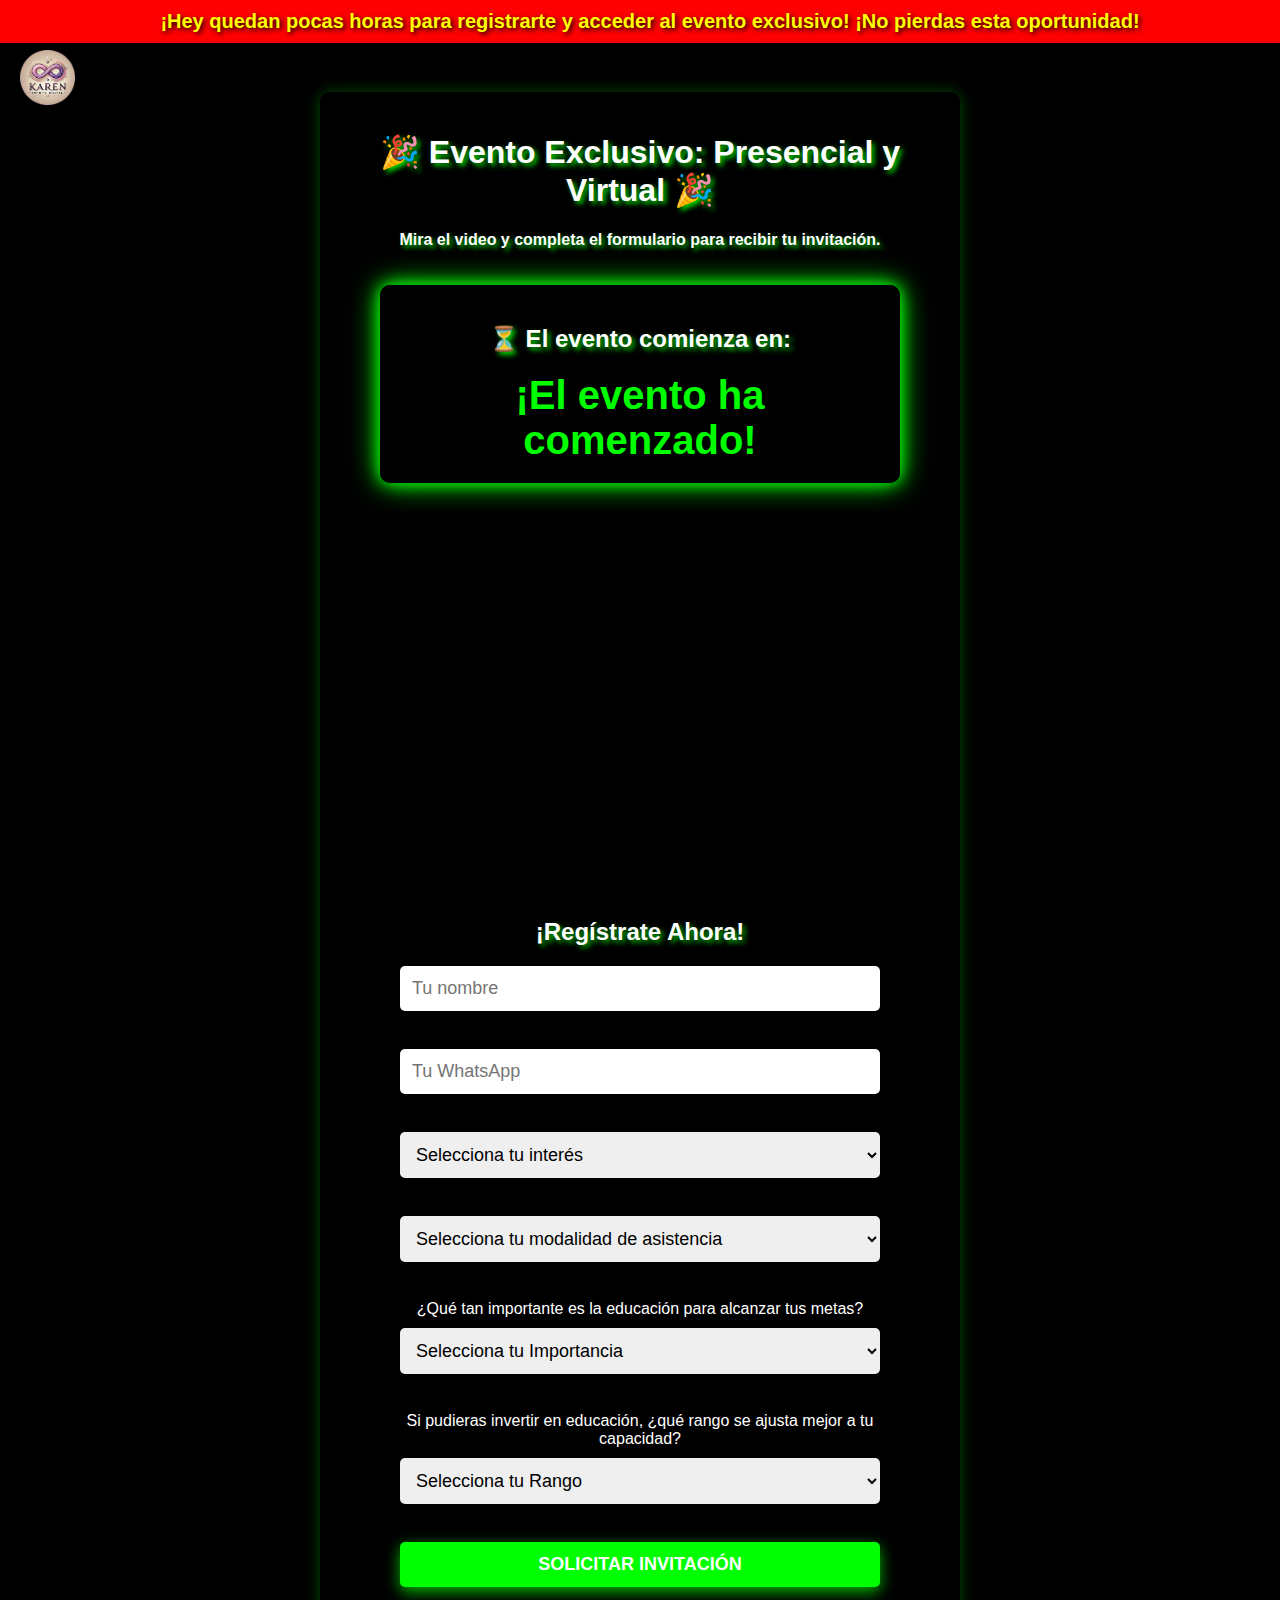
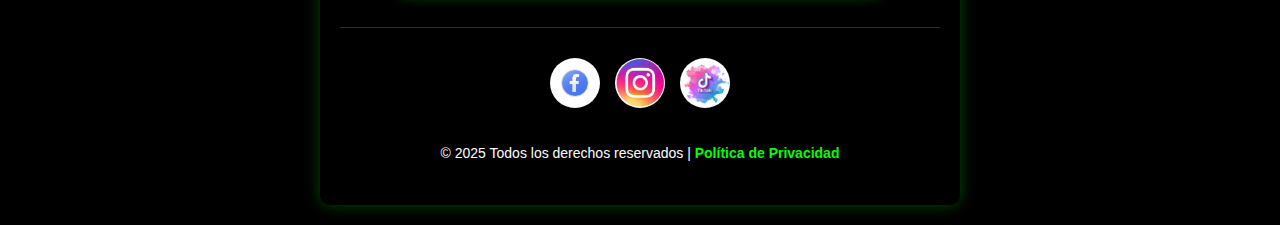
<file: index.html>
<!DOCTYPE html>
<html lang="es">
<head>
    <meta charset="UTF-8">
    <meta name="viewport" content="width=device-width, initial-scale=1.0">
    <title>Impacto Digital</title>
    <link rel="stylesheet" href="styles.css">
    
</head>
<body>
  
    <!-- Anuncio de urgencia en la parte superior -->
    <div class="anuncio">
        <span>¡Hey quedan pocas horas para registrarte y acceder al evento exclusivo! ¡No pierdas esta oportunidad!</span>
    </div>

     <!-- Encabezado con Logo -->
     <body class="index-page">
        <header>
            <div class="logo-container">
                <a href="index.html">
                    <img src="logo.png" alt="Logo de la Empresa">
                </a>
            </div>
        </header>
    </body>
    

    <br><br><br><br>
    <div class="container">
        <h1 class="titulo">🎉 Evento Exclusivo: Presencial y Virtual 🎉</h1>
        <p class="subtitulo">Mira el video y completa el formulario para recibir tu invitación.</p>



        
        
        <!-- Contador con efecto neón -->
        <div id="contador">
            <h2 class="titulo-contador">⏳ El evento comienza en:</h2>
            <div id="cuentaRegresiva">
                <span id="horas">00</span>:<span id="minutos">00</span>:<span id="segundos">00</span>
            </div>
        </div>
        <br><br>

        <!-- Video incrustado de YouTube -->
        <iframe width="560" height="315" src="https://www.youtube.com/embed/5X6r6T-hrX8" frameborder="0" allowfullscreen></iframe>
        <br><br>
<!-- Formulario -->
<div class="form-container">
    <h2 class="flotante">¡Regístrate Ahora!</h2>

    <form id="formulario" onsubmit="enviarFormulario(event)">
        <input type="text" id="nombre" name="nombre" placeholder="Tu nombre" required><br>
        <input type="text" id="whatsapp" name="whatsapp" placeholder="Tu WhatsApp" required><br>

        <select id="interes" name="interes" required>
            <option value="">Selecciona tu interés</option>
            <option value="Negocios Digitales">Negocios Digitales</option>
            <option value="Marketing">Marketing</option>
            <option value="Trading">Trading</option>
            <option value="E-commerce">E-commerce</option>
            <option value="Hotelería y Turismo">Hotelería y Turismo</option>
            <option value="Publicidad en Redes Sociales">Publicidad en Redes Sociales</option>
        </select><br>

        <select id="asistencia" name="asistencia" required>
            <option value="">Selecciona tu modalidad de asistencia</option>
            <option value="Presencial">Presencial</option>
            <option value="Virtual">Virtual</option>
        </select><br>

        <!-- Nueva sección: Importancia de la educación -->
        <label for="importancia">¿Qué tan importante es la educación para alcanzar tus metas?</label>
        <select id="importancia" name="importancia" required>
            <option value="">Selecciona tu Importancia</option>
            <option value="1">1 - Poco importante</option>
            <option value="2">2</option>
            <option value="3">3 - Neutral</option>
            <option value="4">4</option>
            <option value="5">5 - Muy importante</option>
        </select><br>

        <!-- Nueva sección: Rango de inversión en educación -->
        <label for="rango">Si pudieras invertir en educación, ¿qué rango se ajusta mejor a tu capacidad?</label>
        <select id="rango" name="rango" required>
            <option value="">Selecciona tu Rango</option>
            <option value="hasta 500,000">Hasta 500,000</option>
            <option value="500,000 - 1,000,000">Entre 500,000 y 1 millón</option>
            <option value="1,000,000 - 2,000,000">Entre 1 millón y 2 millones</option>
            <option value="2,000,000 - 4,000,000">Entre 2 millones y 4 millones</option>
            <option value="4,000,000 - 5,000,000">Entre 4 millones y 5 millones</option>
            <option value="más de 5,000,000">Más de 5 millones (Ejemplo: hasta 12 millones)</option>
        </select><br>

        <!-- Botón para ver paquetes 
        <button class="paquetes-btn" onclick="window.location.href='paquetes.html'">💼 Ver Paquetes</button>-->

        <button type="submit">Solicitar Invitación</button>
    </form>
</div>


    
<!-- Sección de derechos reservados y políticas -->
<!-- Pie de Página -->
<footer>
    <div class="redes-sociales">
        <a href="https://facebook.com" target="_blank" class="btn-social">
            <img src="images/facebook.png" alt="Facebook">
        </a>
        <a href="https://www.instagram.com/karentorresenfermera?igsh=MWpvaHpjc3RvZ2sxcA%3D%3D&utm_source=qr" target="_blank" class="btn-social">
            <img src="images/instagram.jpg" alt="Instagram">
        </a>
        <a href="https://www.tiktok.com/@karentorres1994?_t=ZS-8u8SN06SGpx&_r=1" target="_blank" class="btn-social">
            <img src="images/tiktok.jpg" alt="TikTok">
        </a>
    </div>
    <p>© 2025 Todos los derechos reservados | <a href="politica.html">Política de Privacidad</a></p>
</footer>

    <script src="script.js"></script>

    
</body>
</html>
</file>
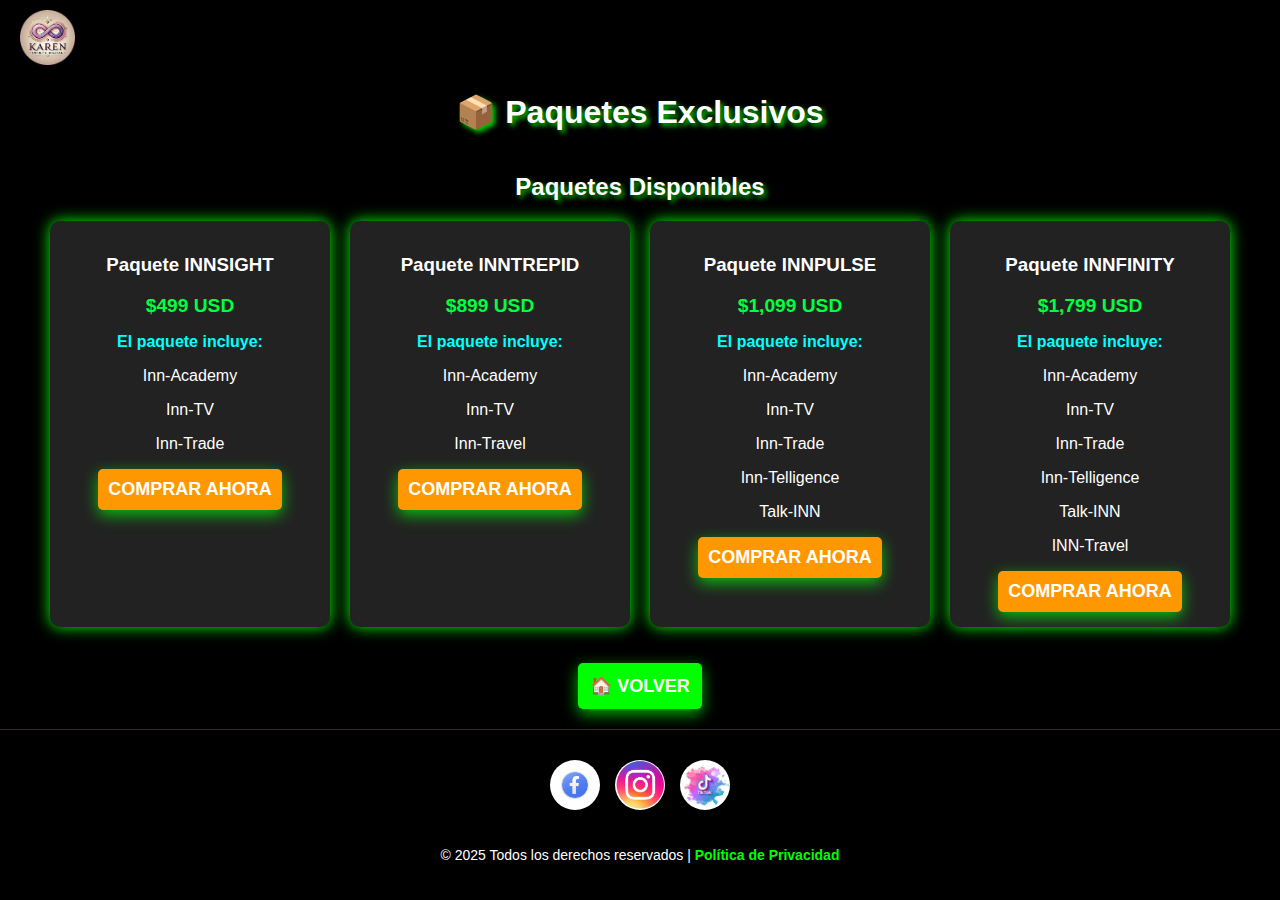
<file: paquetes.html>
<!DOCTYPE html>
<html lang="es">
<head>
    <meta charset="UTF-8">
    <meta name="viewport" content="width=device-width, initial-scale=1.0">
    <title>Paquetes Disponibles</title>
    <link rel="stylesheet" href="styles.css">
</head>
<body>
    
    <header>
        <div class="logo-container">
            <a href="index.html">
                <img src="logo.png" alt="Logo de la Empresa">
            </a>
        </div>
    </header>
    <br> <br> <br><br>
    <h1 class="titulo">📦 Paquetes Exclusivos</h1>
   <!-- Sección de Paquetes -->
<h2 class="flotante">Paquetes Disponibles</h2>
<div class="paquetes-container">
    <div class="paquete">
        <h3>Paquete INNSIGHT</h3>
        <p class="precio">$499 USD</p>
        <p style="color: #00FFFF; font-weight: bold;">El paquete incluye:</p>
        <p>Inn-Academy</p>
        <p>Inn-TV</p>
        <p>Inn-Trade</p>
        
        
        <button onclick="redireccionarWhatsApp('Paquete INNSIGHT', 499)">COMPRAR AHORA</button>

    </div>

    <div class="paquete">
        <h3>Paquete INNTREPID</h3>
        <p class="precio">$899 USD</p>
        <p style="color: #00FFFF; font-weight: bold;">El paquete incluye:</p>
        <p>Inn-Academy</p>
        <p>Inn-TV</p>
        <p>Inn-Travel</p>
       
        
        <button onclick="redireccionarWhatsApp('Paquete INNTREPID', 899)">COMPRAR AHORA</button>

    </div>

    <div class="paquete">
        <h3>Paquete INNPULSE</h3>
        <p class="precio">$1,099 USD</p>
        <p style="color: #00FFFF; font-weight: bold;">El paquete incluye:</p>
        <p>Inn-Academy</p>
        <p>Inn-TV</p>
        <p>Inn-Trade</p>
        <p>Inn-Telligence</p>
        <p>Talk-INN</p>
        
       
        <button onclick="redireccionarWhatsApp('Paquete INNPULSE', 1.099)">COMPRAR AHORA</button>

    </div>

    <div class="paquete">
        <h3>Paquete INNFINITY</h3>
        <p class="precio">$1,799 USD</p>
        <p style="color: #00FFFF; font-weight: bold;">El paquete incluye:</p>
        <p>Inn-Academy</p>
        <p>Inn-TV</p>
        <p>Inn-Trade</p>
        <p>Inn-Telligence</p>
        <p>Talk-INN</p>
        <p>INN-Travel</p>
        
        <button onclick="redireccionarWhatsApp('Paquete INNFINITY', 1,799)">COMPRAR AHORA</button>

    </div>
</div>


    

    
    <!-- Modal -->
<div id="modal" class="modal">
    <div class="modal-content">
        <span class="close" onclick="cerrarModal()">&times;</span>
        <h2 id="modal-titulo"></h2>
        <p id="modal-descripcion"></p>
        <ul id="modal-beneficios"></ul>
        <button id="comprar-btn">Comprar Ahora</button>
    </div>
</div>

    
    
<br><br>
    <button class="paquetes-btn" onclick="window.location.href='index.html'">🏠 Volver</button>

    <script src="script.js"></script>

    <!-- Pie de Página -->
<footer>
    <div class="redes-sociales">
        <a href="https://facebook.com" target="_blank" class="btn-social">
            <img src="images/facebook.png" alt="Facebook">
        </a>
        <a href="https://instagram.com" target="_blank" class="btn-social">
            <img src="images/instagram.jpg" alt="Instagram">
        </a>
        <a href="https://tiktok.com" target="_blank" class="btn-social">
            <img src="images/tiktok.jpg" alt="TikTok">
        </a>
    </div>
    <p>© 2025 Todos los derechos reservados | <a href="politica.html">Política de Privacidad</a></p>
</footer>

</body>
</html>
</file>
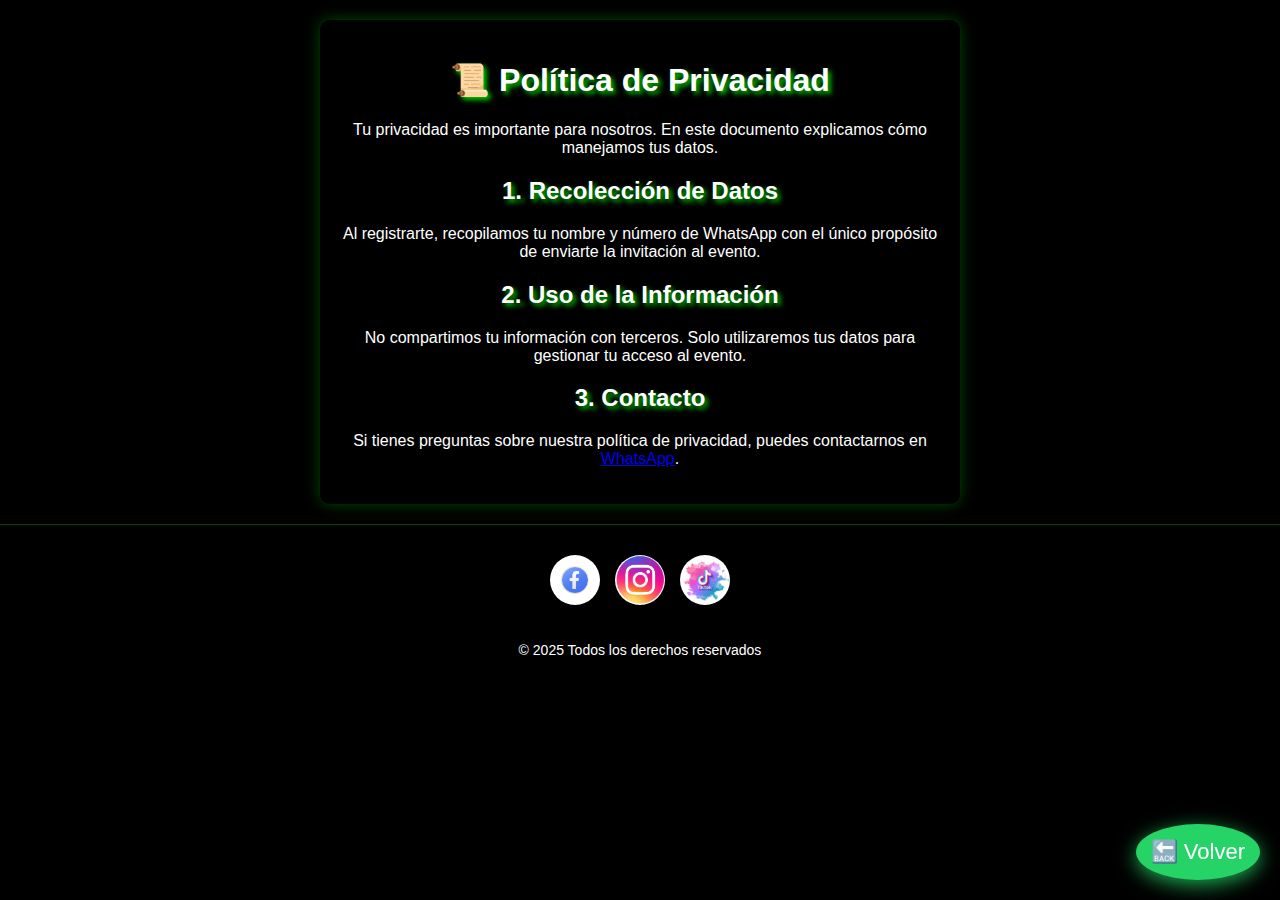
<file: politica.html>
<!DOCTYPE html>
<html lang="es">
<head>
    <meta charset="UTF-8">
    <meta name="viewport" content="width=device-width, initial-scale=1.0">
    <title>Política de Privacidad</title>
    <link rel="stylesheet" href="styles.css">
</head>
<body>
    <style>

    </style>
    <div class="container">
        <h1 class="titulo">📜 Política de Privacidad</h1>
        <p>Tu privacidad es importante para nosotros. En este documento explicamos cómo manejamos tus datos.</p>

        <h2 class="subtitulo">1. Recolección de Datos</h2>
        <p>Al registrarte, recopilamos tu nombre y número de WhatsApp con el único propósito de enviarte la invitación al evento.</p>

        <h2 class="subtitulo">2. Uso de la Información</h2>
        <p>No compartimos tu información con terceros. Solo utilizaremos tus datos para gestionar tu acceso al evento.</p>

        <h2 class="subtitulo">3. Contacto</h2>
        <p>Si tienes preguntas sobre nuestra política de privacidad, puedes contactarnos en <a href="https://wa.me/+573117055243">WhatsApp</a>.</p>
        
        <a href="index.html" class="whatsapp-button">🔙 Volver</a>
    </div>



    <!-- Sección de derechos reservados y políticas -->
<!-- Pie de Página -->
<footer>
    <div class="redes-sociales">
        <a href="https://facebook.com" target="_blank" class="btn-social">
            <img src="images/facebook.png" alt="Facebook">
        </a>
        <a href="https://www.instagram.com/karentorresenfermera?igsh=MWpvaHpjc3RvZ2sxcA%3D%3D&utm_source=qr" target="_blank" class="btn-social">
            <img src="images/instagram.jpg" alt="Instagram">
        </a>
        <a href="https://www.tiktok.com/@karentorres1994?_t=ZS-8u8SN06SGpx&_r=1" target="_blank" class="btn-social">
            <img src="images/tiktok.jpg" alt="TikTok">
        </a>
    </div>
    <p>© 2025 Todos los derechos reservados</p>
</footer>
</body>
</html>
</file>
<file: styles.css>
/* Estilos generales del cuerpo de la página */
body {
    font-family: Arial, sans-serif; /* Define la fuente del texto */
    text-align: center; /* Centra el contenido */
    margin: 0; /* Elimina márgenes */
    padding: 0; /* Elimina relleno */
    background: #000; /* Fondo negro */
    color: #fff; /* Texto en blanco */
}

/* Contenedor principal */
.container {
    max-width: 600px; /* Ancho máximo */
    margin: 50px auto; /* Centrado */
    padding: 20px; /* Espaciado interno */
    background: rgba(20, 20, 20, 0.9); /* Fondo oscuro */
    border-radius: 10px; /* Bordes redondeados */
    box-shadow: 0 0 15px rgba(0, 255, 0, 0.3); /* Sombra verde neón */
}

/* Efecto de sombra en títulos */
.titulo, .subtitulo, .titulo-contador {
    text-shadow: 3px 3px 5px rgba(0, 255, 0, 0.8); /* Efecto neón */
    font-weight: bold;
}

/* Contenedor del contador con efecto neón */
#contador {
    margin: 20px 0; /* Espaciado */
    padding: 15px; /* Espaciado interno */
    border-radius: 10px; /* Bordes redondeados */
    display: inline-block; /* Ajuste al contenido */
    background: rgba(0, 0, 0, 0.8); /* Fondo oscuro */
    box-shadow: 0 0 15px #0f0, 0 0 30px #0f0; /* Efecto neón */
}

/* Estilo del número del contador */
#cuentaRegresiva {
    font-size: 2.5rem; /* Tamaño de fuente */
    font-weight: bold; /* Texto en negrita */
    color: #0f0; /* Color verde neón */
}

/* Estilos para videos responsivos */
iframe {
    width: 100%; /* Ocupa el ancho del contenedor */
    border-radius: 10px; /* Bordes redondeados */
}

/* Estilos del formulario */
form {
    display: flex; /* Usa flexbox */
    flex-direction: column; /* Organización en columna */
    gap: 10px; /* Espaciado entre elementos */
}

/* Estilos para los campos de entrada, selección y botones */
input, select, button {
    padding: 12px; /* Espaciado interno */
    font-size: 18px; /* Tamaño de fuente */
    border-radius: 5px; /* Bordes redondeados */
    border: none; /* Sin borde */
    outline: none; /* Sin resaltado */
}

/* Estilos específicos para los botones */
button {
    background: #00ff00; /* Color de fondo */
    color: white; /* Texto en blanco */
    font-weight: bold; /* Texto en negrita */
    cursor: pointer; /* Cambia el cursor */
    transition: 0.3s; /* Efecto de transición */
    text-transform: uppercase; /* Texto en mayúsculas */
    box-shadow: 0px 5px 15px rgba(0, 255, 0, 0.7); /* Sombra */
}

button:hover {
    background: #00cc00; /* Cambio de color */
    transform: scale(1.05); /* Efecto de agrandamiento */
}

/* Botón flotante de WhatsApp */
.whatsapp-button {
    position: fixed; /* Fijo en pantalla */
    bottom: 20px; /* Posición desde abajo */
    right: 20px; /* Posición desde la derecha */
    background: #25d366; /* Color verde WhatsApp */
    color: white; /* Texto en blanco */
    padding: 15px; /* Espaciado interno */
    border-radius: 50%; /* Forma circular */
    text-decoration: none; /* Sin subrayado */
    font-size: 22px; /* Tamaño de fuente */
    box-shadow: 0px 5px 20px rgba(37, 211, 102, 0.8); /* Sombra */
    transition: 0.3s; /* Efecto de transición */
}

.whatsapp-button:hover {
    transform: scale(1.1); /* Efecto de agrandamiento */
}


/* Estilos del pie de página */
footer {
    text-align: center; /* Centra el texto */
    margin-top: 20px; /* Agrega espacio superior */
    padding: 10px; /* Espaciado interno */
    background: rgba(0, 0, 0, 0.8); /* Fondo negro semi-transparente */
    color: white; /* Texto en color blanco */
    font-size: 14px; /* Tamaño de fuente */
    border-top: 1px solid rgba(0, 255, 0, 0.3); /* Borde superior con efecto neón */
}

/* Estilos para los enlaces dentro del footer */
footer a {
    color: #0f0; /* Color verde neón */
    text-decoration: none; /* Elimina el subrayado */
    font-weight: bold; /* Texto en negrita */
}

/* Efecto al pasar el cursor sobre los enlaces */
footer a:hover {
    text-decoration: underline; /* Subrayado al pasar el cursor */
}



/* Estilo para el anuncio en la cabecera */
/* Anuncio fijo en la parte superior de la página */
.anuncio {
    position: fixed; /* Fija el anuncio en la parte superior */
    top: 0; /* Lo coloca en la parte superior de la pantalla */
    width: 100%; /* Ocupa todo el ancho de la página */
    background-color: red; /* Fondo rojo llamativo */
    color: yellow; /* Texto en color amarillo para mayor contraste */
    padding: 10px; /* Espaciado interno para mejorar la visibilidad */
    font-size: 20px; /* Tamaño del texto */
    font-weight: bold; /* Texto en negrita */
    text-shadow: 2px 2px 5px black; /* Sombra para hacer el texto más legible */
    overflow: hidden; /* Evita que el texto se desborde */
    white-space: nowrap; /* Mantiene el texto en una sola línea */
    z-index: 1000; /* Se asegura de que el anuncio esté por encima de otros elementos */
}

/* Estilo del contenido dentro del anuncio */
.anuncio span {
    display: inline-block; /* Permite la animación del texto */
    position: relative; /* Permite ajustar su posición si es necesario */
    animation: desplazamiento 30s linear infinite; /* Aplica la animación de desplazamiento */
}

/* Animación de desplazamiento del texto */
@keyframes desplazamiento {
    from { transform: translateX(100%); } /* Comienza desde el lado derecho */
    to { transform: translateX(-100%); } /* Se mueve hacia el lado izquierdo */
}


/* Estilo del texto con efecto 3D */
.anuncio-urgencia span {
    text-shadow: 
        2px 2px 4px rgba(0, 0, 0, 0.5), /* Sombra negra para profundidad */
        0 0 25px rgba(255, 255, 255, 0.7), /* Brillo blanco para efecto de resplandor */
        0 0 5px rgba(0, 0, 0, 0.7); /* Segunda sombra negra para más profundidad */
    transform: perspective(100px) rotateX(15deg); /* Aplica una perspectiva para efecto 3D */
    animation: animar-texto 1.5s ease-out infinite alternate; /* Agrega animación de movimiento */
}

/* Animación para el efecto 3D en el texto */
@keyframes animar-texto {
    0% {
        transform: perspective(100px) rotateX(15deg) scale(1); /* Posición inicial */
    }
    100% {
        transform: perspective(100px) rotateX(10deg) scale(1.1); /* Hace que el texto se incline y crezca ligeramente */
    }
}

/* Fondo de la página 
body {
    background: url('evento.jpg') no-repeat center center fixed; /* Imagen de fondo centrada y fija 
    font-family: Arial, sans-serif; /* Fuente del texto 
    color: white; /* Color del texto en la página 
    margin: 0; /* Elimina márgenes predeterminados 
    padding: 0; /* Elimina el relleno predeterminado 
}

/* Contenedores con fondo sólido y opacidad */
.container, .form-container, #contador {
    background: rgba(0, 0, 0, 0.8); /* Fondo negro con opacidad del 80% */
    padding: 20px; /* Espaciado interno para separar el contenido */
    border-radius: 10px; /* Bordes redondeados */
    margin: 20px auto; /* Centra el contenedor con un margen superior e inferior */
    width: 80%; /* Ajusta el ancho al 80% del viewport */
    max-width: 600px; /* Limita el ancho máximo a 600px */
    text-align: center; /* Centra el contenido dentro del contenedor */
}

/* Estilos para los títulos */
h1, h2 {
    text-shadow: 3px 3px 5px rgba(0, 255, 0, 0.7); /* Agrega un efecto de sombra en color verde neón */
}

/* Animación flotante para el texto */
@keyframes flotar {
    0% { 
        transform: translateY(0); /* Posición inicial */
    }
    50% { 
        transform: translateY(-10px); /* El texto se eleva 10px */
    }
    100% { 
        transform: translateY(0); /* Vuelve a su posición original */
    }
}

/* Aplicar animación flotante al texto */
.flotante {
    display: inline-block; /* Permite que el elemento se comporte como un bloque en línea */
    animation: flotar 2s infinite ease-in-out; /* Aplica la animación de forma continua */
    text-shadow: 3px 3px 5px rgba(0, 255, 0, 0.7); /* Mantiene el efecto neón verde */
    font-size: 24px; /* Ajusta el tamaño del texto */
    font-weight: bold; /* Hace el texto más grueso */
}

/* ---- Contenedor de Paquetes ---- */
.contenedor-paquetes {
    display: flex;
    justify-content: space-around;
    flex-wrap: wrap;
    gap: 20px;
    margin: 20px;
}

/* ---- Cada Paquete ---- */
.paquete {
    background: #222;
    padding: 20px;
    border-radius: 10px;
    text-align: center;
    width: 300px;
    box-shadow: 0 0 15px #0f0;
    transition: 0.3s ease-in-out;
}

.paquete img {
    width: 100%;
    border-radius: 10px;
}

.paquete:hover {
    transform: scale(1.05);
    box-shadow: 0 0 25px #41ff71;
}

/* ---- Botón de Información ---- */
.info-btn {
    padding: 10px;
    background: #0f0;
    color: white;
    border: none;
    cursor: pointer;
    border-radius: 5px;
    transition: 0.3s;
}

.info-btn:hover {
    background: #2bff47;
}


/*----------------------------------------------*/

/* ---- Modal ---- */
.modal {
    display: none; /* Oculto por defecto */
    position: fixed;
    z-index: 1000;
    left: 0;
    top: 0;
    width: 100%;
    height: 100%;
    background-color: rgba(0, 0, 0, 0.7);
    backdrop-filter: blur(5px);
    transition: opacity 0.3s ease-in-out;
}

/* ---- Contenido del Modal ---- */
.modal-contenido {
    background: #222;
    color: white;
    margin: 10% auto;
    padding: 20px;
    width: 80%;
    max-width: 400px;
    border-radius: 10px;
    box-shadow: 0 0 20px #41ff90;
    position: relative;
    text-align: center;
    animation: fadeIn 0.3s ease-in-out;
}

/* ---- Animación de entrada ---- */
@keyframes fadeIn {
    from { transform: scale(0.8); opacity: 0; }
    to { transform: scale(1); opacity: 1; }
}

/* ---- Botón de Cerrar (X) ---- */
.cerrar {
    position: absolute;
    top: 10px;
    right: 15px;
    font-size: 20px;
    font-weight: bold;
    cursor: pointer;
    color: white;
    transition: 0.3s;
}

.cerrar:hover {
    color: #41ff71;
    transform: scale(1.2);
}
.redes-sociales {
    display: flex;
    justify-content: center;
    gap: 15px;
    margin-bottom: 10px;
}

.btn-social img {
    width: 50px; /* Ajusta el tamaño del icono */
    height: 50px;
    border-radius: 50%;
    transition: transform 0.3s ease, box-shadow 0.3s ease;
}

.btn-social img:hover {
    transform: scale(1.2);
    box-shadow: 0 0 15px rgba(255, 255, 255, 0.8);
}

/* Redes Sociales */
.redes-sociales {
    display: flex;
    justify-content: center;
    gap: 15px;
    padding: 20px;
}

.btn-social img {
    width: 50px;
    height: 50px;
    border-radius: 50%;
    transition: transform 0.3s ease, box-shadow 0.3s ease;
}

.btn-social img:hover {
    transform: scale(1.2);
    box-shadow: 0 0 10px #fff;
}

/* Paquetes */
.paquetes-container {
    display: flex;
    justify-content: center;
    gap: 20px;
    flex-wrap: wrap;
}

.paquete {
    background: #222;
    padding: 15px;
    border-radius: 10px;
    text-align: center;
    color: white;
    max-width: 250px;
}

.paquete img {
    width: 100%;
    border-radius: 10px;
}

.paquete button {
    background: #ff9800;
    border: none;
    padding: 10px;
    color: white;
    cursor: pointer;
}

.paquete button:hover {
    background: #e68900;
}

/* Modal */
.modal {
    display: none;
    position: fixed;
    top: 0;
    left: 0;
    width: 100%;
    height: 100%;
    background: rgba(0, 0, 0, 0.8);
    justify-content: center;
    align-items: center;
}

.modal-content {
    background: rgb(49, 49, 49);
    padding: 20px;
    border-radius: 10px;
    text-align: center;
    position: relative;
}

.cerrar {
    position: absolute;
    top: 10px;
    right: 15px;
    font-size: 20px;
    cursor: pointer;
}

.modal button {
    background: #28a745;
    border: none;
    padding: 10px;
    color: white;
    cursor: pointer;
}

.modal button:hover {
    background: #218838;
}


/*¨-------------------------------------------*/

.precio {
    font-size: 1.2em;
    color: #00ff40;
    font-weight: bold;
    margin: 5px 0;
}


/*--------------------------------------------------*/

/* Estilos del modal */
.modal {
    display: none;
    position: fixed;
    z-index: 1000;
    left: 0;
    top: 0;
    width: 100%;
    height: 100%;
    background-color: rgba(0, 0, 0, 0.6);
    justify-content: center;
    align-items: center;
}

.modal-content {
    background: #333;
    padding: 20px;
    width: 400px;
    max-width: 90%;
    border-radius: 10px;
    position: relative;
    text-align: center;
}

/* Estilo de la "X" de cerrar */
.close {
    position: absolute;
    top: 10px;
    right: 15px;
    font-size: 24px;
    font-weight: bold;
    cursor: pointer;
    color: #ffffff;
    transition: 0.3s;
}

.close:hover {
    color: red;
}

/* Lista de beneficios alineada */
.modal-content ul {
    text-align: left;
    list-style-type: disc;
    padding-left: 20px;
}

.modal-content ul li {
    font-size: 1em;
    margin-bottom: 8px;
}

.modal-content h2 {
    margin-bottom: 10px;
}

.modal-content p {
    font-weight: bold;
    margin-bottom: 10px;
}

/* Botón de compra */
#comprar-btn {
    background: #28a745;
    color: white;
    padding: 10px 15px;
    border: none;
    border-radius: 5px;
    cursor: pointer;
    font-size: 16px;
    margin-top: 15px;
    transition: 0.3s;
}

#comprar-btn:hover {
    background: #218838;
}


/*----------------------------------------*/

.modal-content ul {
    text-align: left;
    list-style-type: disc;
    padding-left: 20px;
}

.modal-content ul li {
    font-size: 1em;
    margin-bottom: 8px;
}

.modal-content h2 {
    margin-bottom: 10px;
}

.modal-content p {
    font-weight: bold;
    margin-bottom: 10px;
}

/*------------------------------------------------*/

/* Contenedor del logo alineado a la izquierda */
.logo-container {
    position: absolute;
    top: 10px; /* Ajusta la distancia desde la parte superior */
    left: 20px; /* Ajusta la distancia desde la izquierda */
}

/* Ajuste del tamaño del logo */
.logo-container img {
    width: 55px; /* Ajusta el tamaño según necesites */
    height: auto;
}


/*---------------------------------------------*/

/* Aplica solo en index.html */
.index-page .logo-container {
    top: 140px; /* Baja el logo más en index.html */
}


/* Aplica solo en index.html */
.index-page .logo-container {
    top: 50px; /* Sube el logo (ajusta el valor según lo necesites) */
}


/*-------------------------------------------------------------*/



/*-----------------------------------------------------------*/

@keyframes data-flow {
  0% { background-position: 0% 50%; }
  50% { background-position: 100% 50%; }
  100% { background-position: 0% 50%; }
}

.data-flow-bg {
  position: fixed;
  top: 0;
  left: 0;
  width: 100%;
  height: 100vh;
  background: linear-gradient(270deg, #00c3ff, #0077ff, #00c3ff);
  background-size: 300% 300%;
  animation: data-flow 5s infinite linear;
  opacity: 0.3;
  z-index: -1;
}
</file>
